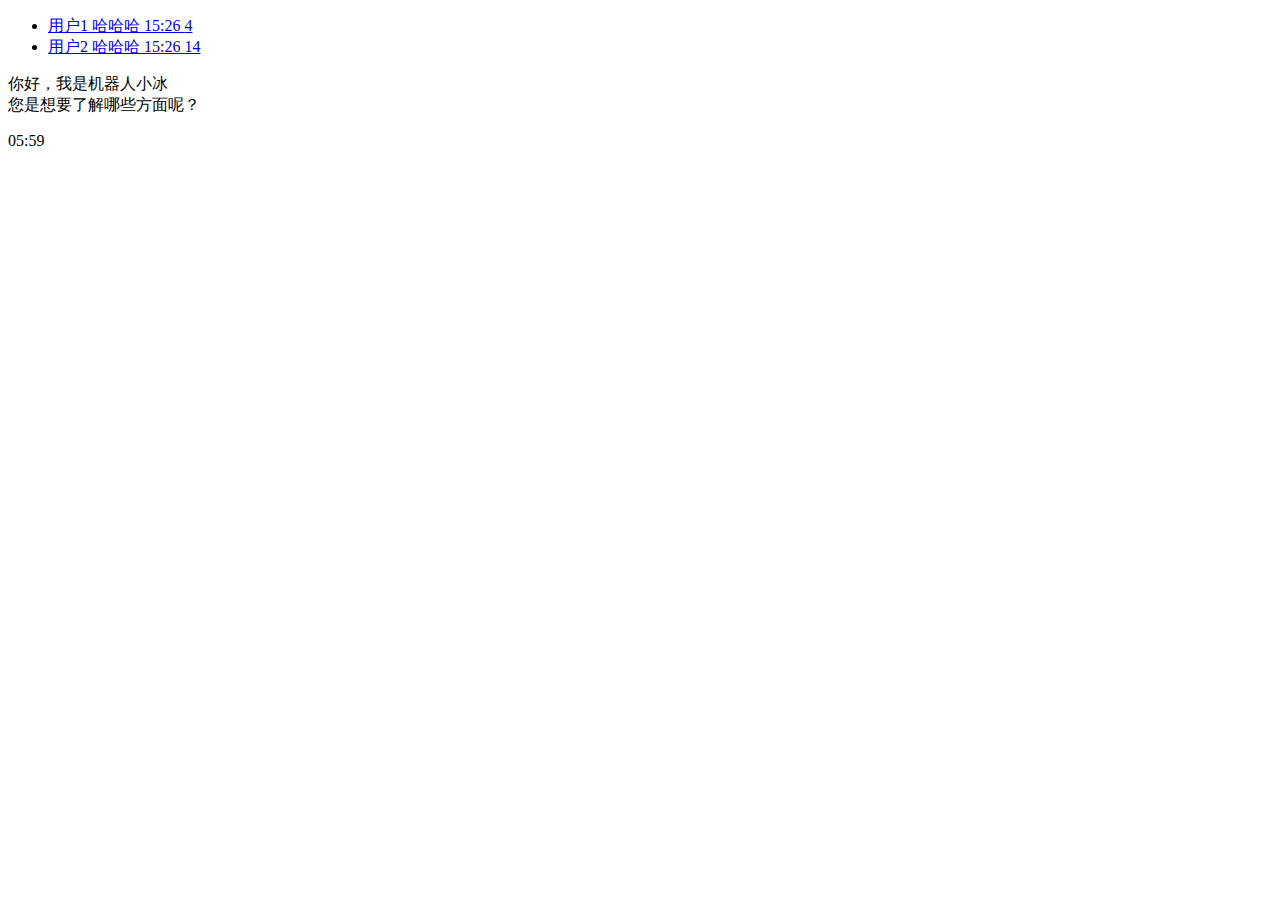
<file: a.html>
<!DOCTYPE html>
<html lang="en">
<head>
    <meta charset="UTF-8">
    <title>Title</title>
</head>
<body>
<ul class="sidebar__dilog_list" id="hots">
    <li class="dialog__item j-dialog__item selected" id="5ca289caca8bf40e091a8c01">
        <a class="dialog__item_link" href="#!/dialog/5ca289caca8bf40e091a8c01">
            <span class="dialog__info">
                <span class="dialog__name">用户1</span>
                <span class="dialog__last_message j-dialog__last_message ">哈哈哈</span>
            </span>
            <span class="dialog_additional_info">
                <span class="dialog__last_message_date j-dialog__last_message_date">
                    15:26
                </span>
                <span class="dialog_unread_counter j-dialog_unread_counter">4</span>
            </span>
        </a>
    </li>
    <li class="dialog__item j-dialog__item" id="5ca289caca8bf40e091a8">
        <a class="dialog__item_link" href="#!/dialog/5ca289caca8bf40e091a8c01">
            <!--<span class="dialog__avatar m-user__img_10 m-type_group">
                <i class="material-icons">supervisor_account</i>
            </span>-->
            <span class="dialog__info">
                <span class="dialog__name">用户2</span>
                <span class="dialog__last_message j-dialog__last_message ">哈哈哈</span>
            </span>
            <span class="dialog_additional_info">
                <span class="dialog__last_message_date j-dialog__last_message_date">
                    15:26
                </span>
                <!--<span class="dialog_unread_counter j-dialog_unread_counter hidden"></span>-->
                <span class="dialog_unread_counter j-dialog_unread_counter">14</span>
            </span>
        </a>
    </li>
    <!-- @{
     List<string> list = ViewData["FAQ"] as List<string>;
     for(int i = 0;i < list.Count;i++)
     {
     <li class="rel-item">@list[i]</li>
     }
     }-->
</ul>

<div class="msg">
    <div class="msg-left" worker="用户1">
        <div class="msg-host photo" style="background-image: url(images/head.png)"></div>
        <div class="msg-ball">
            <div class="message__text_and_date">
                <div class="message__text_wrap">
                    <p class="message__text">你好，我是机器人小冰<br>您是想要了解哪些方面呢？</p>
                    <p class="message__text">05:59</p>
                </div>
            </div>
        </div>
    </div>
</div>
</body>
</html>
</file>
